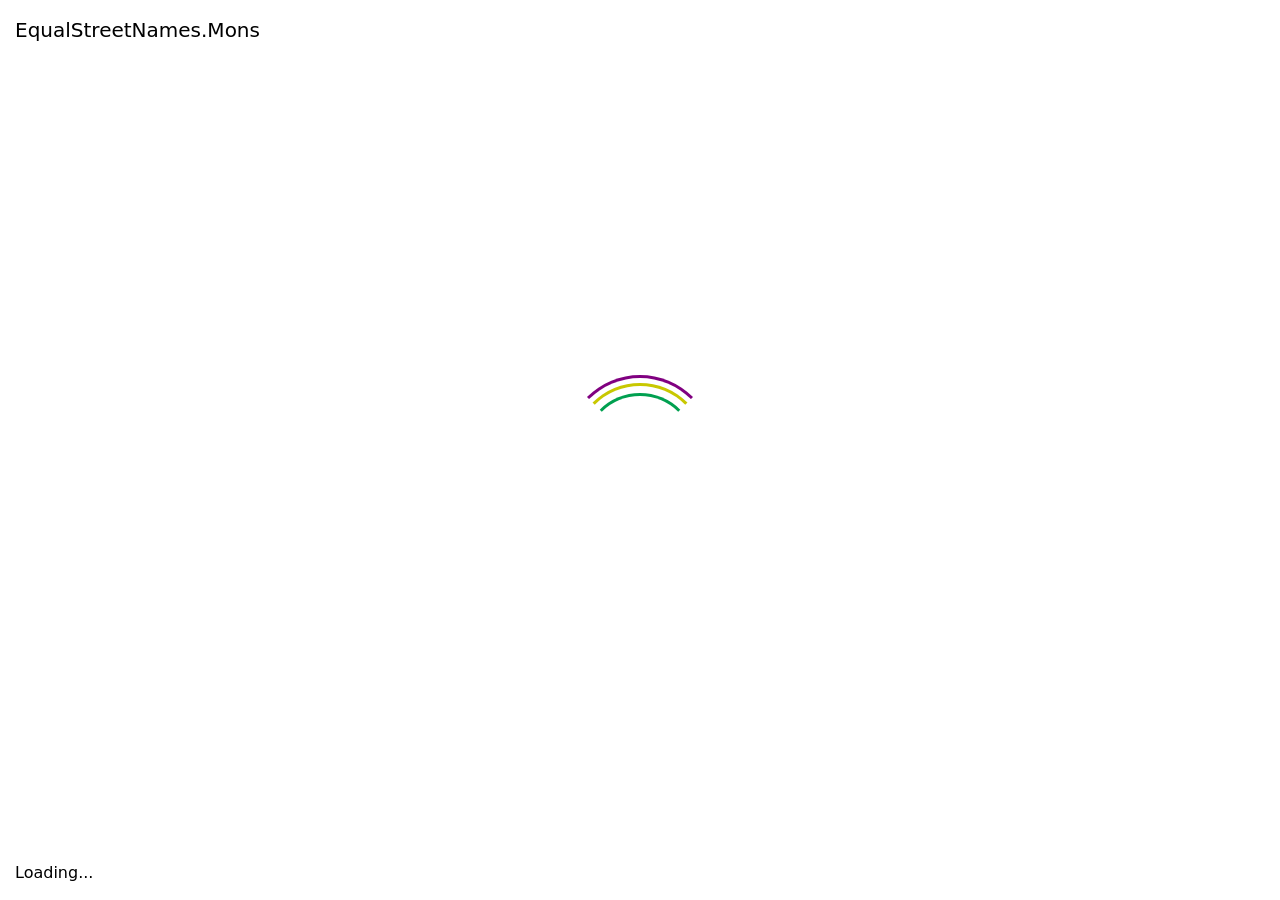
<file: index.html>
<!doctype html><html lang="en"><head><meta charset="utf-8"><meta name="viewport" content="width=device-width, initial-scale=1, shrink-to-fit=no"><link rel="stylesheet" href="https://stackpath.bootstrapcdn.com/bootstrap/4.4.1/css/bootstrap.min.css" integrity="sha384-Vkoo8x4CGsO3+Hhxv8T/Q5PaXtkKtu6ug5TOeNV6gBiFeWPGFN9MuhOf23Q9Ifjh" crossorigin><title>EqualStreetNames.Mons</title><style>body,html{height:100vh;width:100vw}</style></head><body class="align-items-center d-flex flex-column"> <img src="/visual.6f13fc43.png" alt="EqualStreetNames.Brussels"> <div class="list-group mt-3 text-center"> <a href="/en/index.html" class="list-group-item list-group-item-action"> English </a> <a href="/fr/index.html" class="list-group-item list-group-item-action"> Français </a> <a href="/nl/index.html" class="list-group-item list-group-item-action"> Nederlands </a> </div> <script type="module">!function(){switch((navigator.language||navigator.browserLanguage).slice(0,2)){case"en":document.location.href="./en/index.html";break;case"fr":document.location.href="./fr/index.html";break;case"nl":document.location.href="./nl/index.html"}}();</script> </body></html>
</file>
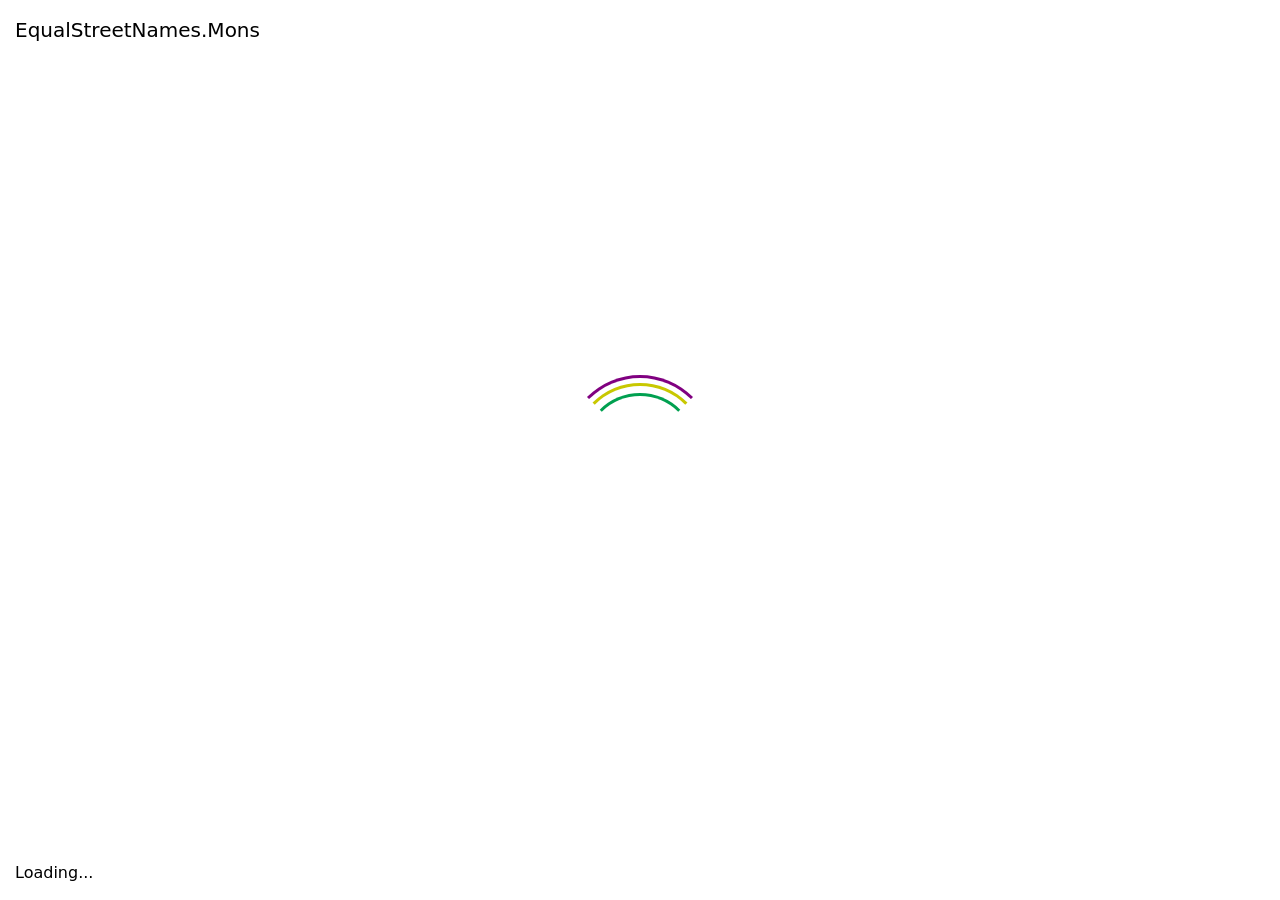
<file: en/index.html>
<!doctype html><html lang="en"><head><meta charset="utf-8"><meta name="viewport" content="width=device-width, initial-scale=1, shrink-to-fit=no"><link rel="stylesheet" href="/en/index.18e8cc5b.css"><link rel="stylesheet" href="/en/index.7bb65533.css"><title>EqualStreetNames.Mons</title></head><body> <div id="loader-wrapper"> <div id="loader-title">EqualStreetNames.Mons</div> <div id="loader"></div> <div id="loader-status">Loading...</div> </div> <nav class="fixed-top navbar navbar-dark navbar-expand-lg"> <div class="container-fluid"> <a class="navbar-brand" href="https://equalstreetnames.org/">EqualStreetNames.Mons</a> <button class="navbar-toggler" type="button" data-bs-toggle="collapse" data-bs-target="#navbarSupportedContent" aria-controls="navbarSupportedContent" aria-expanded="false" aria-label="Toggle navigation"> <span class="navbar-toggler-icon"></span> </button> <div class="collapse navbar-collapse" id="navbarSupportedContent"> <ul class="ms-auto navbar-nav"> <li class="nav-item"> <a class="nav-link" data-bs-toggle="modal" href="#contact"> <i class="fa-envelope fas"></i> Contact </a> </li> <li class="nav-item"> <a class="nav-link" target="_blank" href="https://github.com/EqualStreetNames/equalstreetnames/"> <i class="fa-github fab"></i> GitHub </a> </li> <li class="nav-item"> <div class="form-check form-switch"> <input class="form-check-input" type="checkbox" id="themeSwitch"> <label class="form-check-label" for="themeSwitch"><i class="fa-adjust fas"></i></label> </div> </li> <li class="dropdown nav-item"> <a class="dropdown-toggle nav-link" data-bs-toggle="dropdown" href="#" role="button" aria-haspopup="true" aria-expanded="false">English</a> <div class="dropdown-menu dropdown-menu-right"> <a class="dropdown-item" href="/fr/index.html">Français</a> <a class="dropdown-item" href="/nl/index.html">Nederlands</a> </div> </li> </ul> </div> </div> </nav> <main class="flex-fill"> <div id="map"></div> <div id="chart-overlay" class="d-none d-sm-block"> <div id="gender-chart"> <table id="gender-chart-legend" class="table table-borderless table-sm"> <tbody> <tr class="gender-chart-label" data-gender="m"> <td class="text-center"><i class="fa-lg fa-mars fas"></i></td> <td>Male (cis)</td> <td class="gender-chart-count text-end"></td> <td class="gender-chart-pct text-end"></td> </tr> <tr class="gender-chart-label" data-gender="f"> <td class="text-center"><i class="fa-lg fa-venus fas"></i></td> <td>Female (cis)</td> <td class="gender-chart-count text-end"></td> <td class="gender-chart-pct text-end"></td> </tr> <tr class="gender-chart-label" data-gender="mx"> <td class="text-center"><i class="fa-lg fa-transgender-alt fas"></i></td> <td>Male (trans)</td> <td class="gender-chart-count text-end"></td> <td class="gender-chart-pct text-end"></td> </tr> <tr class="gender-chart-label" data-gender="fx"> <td class="text-center"><i class="fa-lg fa-transgender-alt fas"></i></td> <td>Female (trans)</td> <td class="gender-chart-count text-end"></td> <td class="gender-chart-pct text-end"></td> </tr> </tbody> </table> <canvas width="250" height="100"></canvas> </div> <div id="count-information" class="small"> Out of <span id="count-total"></span> streetnames, <span id="count-person"></span> have been found to be named after a person. </div> <div class="mt-2 small text-muted"> Last update: <span id="last-update"></span> </div> </div> </main> <div id="contact" class="fade modal" tabindex="-1" role="dialog" aria-hidden="true"> <div class="modal-dialog modal-dialog-centered modal-lg" role="document"> <div class="modal-content"> <div class="modal-header"> <h5 class="modal-title"> <i class="fa-envelope fas"></i> Contact </h5> <button type="button" class="btn-close" data-bs-dismiss="modal" aria-label="Close"></button> </div> <div class="modal-body"> <p> Interested in replicating EqualStreetNames in another city?<br> Interested in hosting workshops or organizing a workshop in your municipality?<br> </p> <div> Please contact us via <ul> <li> Open Knowledge Belgium: <a href="mailto:equalstreetnames@openknowledge.be">equalstreetnames@openknowledge.be</a> </li> </ul> </div> </div> </div> </div> </div> <script type="module" src="/nl/index.59f05c3c.js"></script> </body></html>
</file>
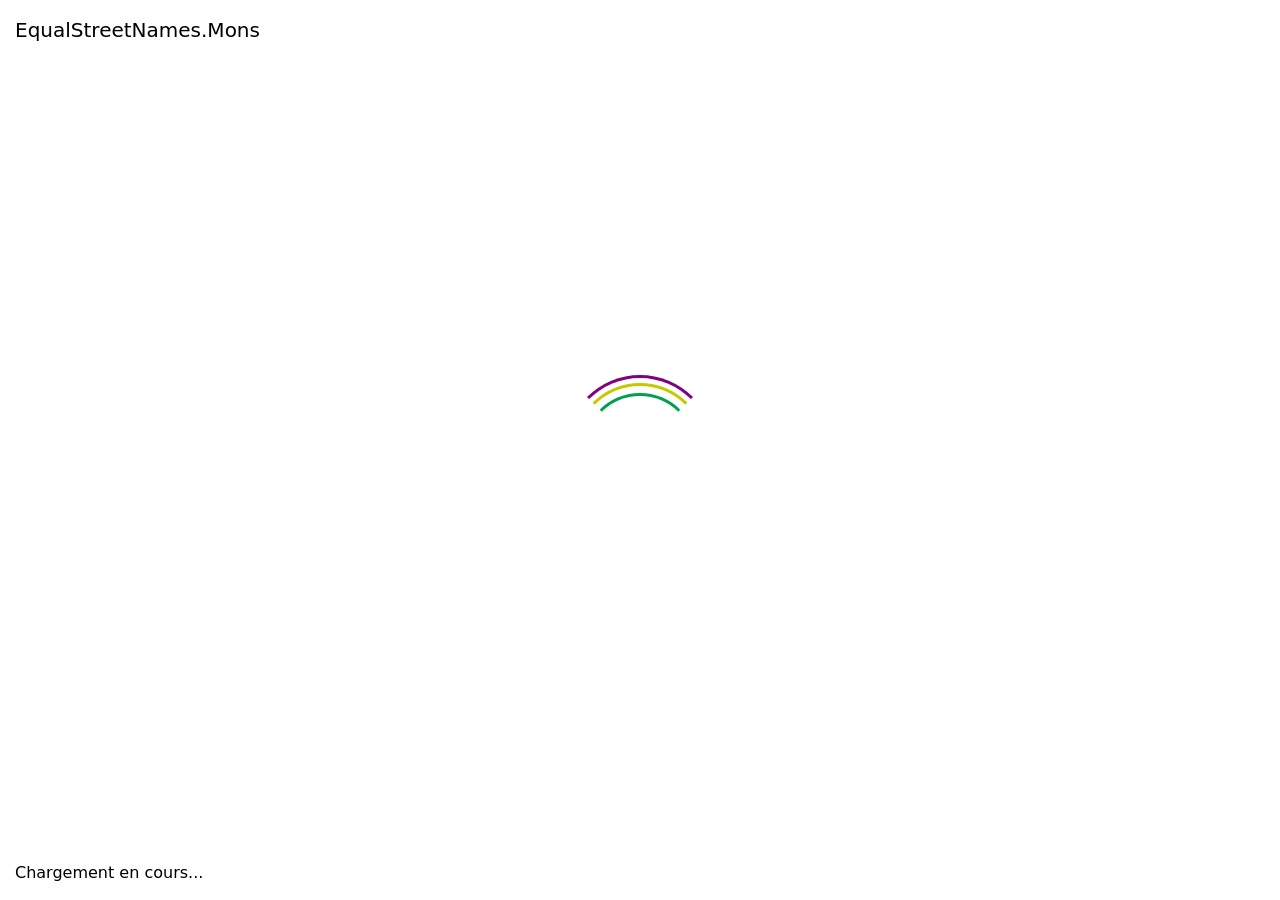
<file: fr/index.html>
<!doctype html><html lang="fr"><head><meta charset="utf-8"><meta name="viewport" content="width=device-width, initial-scale=1, shrink-to-fit=no"><link rel="stylesheet" href="/en/index.18e8cc5b.css"><link rel="stylesheet" href="/en/index.7bb65533.css"><title>EqualStreetNames.Mons</title></head><body> <div id="loader-wrapper"> <div id="loader-title">EqualStreetNames.Mons</div> <div id="loader"></div> <div id="loader-status">Chargement en cours...</div> </div> <nav class="fixed-top navbar navbar-dark navbar-expand-lg"> <div class="container-fluid"> <a class="navbar-brand" href="https://equalstreetnames.org/">EqualStreetNames.Mons</a> <button class="navbar-toggler" type="button" data-bs-toggle="collapse" data-bs-target="#navbarSupportedContent" aria-controls="navbarSupportedContent" aria-expanded="false" aria-label="Toggle navigation"> <span class="navbar-toggler-icon"></span> </button> <div class="collapse navbar-collapse" id="navbarSupportedContent"> <ul class="ms-auto navbar-nav"> <li class="nav-item"> <a class="nav-link" data-bs-toggle="modal" href="#contact"> <i class="fa-envelope fas"></i> Contact </a> </li> <li class="nav-item"> <a class="nav-link" target="_blank" href="https://github.com/EqualStreetNames/equalstreetnames/"> <i class="fa-github fab"></i> GitHub </a> </li> <li class="nav-item"> <div class="form-check form-switch"> <input class="form-check-input" type="checkbox" id="themeSwitch"> <label class="form-check-label" for="themeSwitch"><i class="fa-adjust fas"></i></label> </div> </li> <li class="dropdown nav-item"> <a class="dropdown-toggle nav-link" data-bs-toggle="dropdown" href="#" role="button" aria-haspopup="true" aria-expanded="false">Français</a> <div class="dropdown-menu dropdown-menu-right"> <a class="dropdown-item" href="/nl/index.html">Nederlands</a> <a class="dropdown-item" href="/en/index.html">English</a> </div> </li> </ul> </div> </div> </nav> <main class="flex-fill"> <div id="map"></div> <div id="chart-overlay" class="d-none d-sm-block"> <div id="gender-chart"> <table id="gender-chart-legend" class="table table-borderless table-sm"> <tbody> <tr class="gender-chart-label" data-gender="m"> <td class="text-center"><i class="fa-lg fa-mars fas"></i></td> <td>Homme (cis)</td> <td class="gender-chart-count text-end"></td> <td class="gender-chart-pct text-end"></td> </tr> <tr class="gender-chart-label" data-gender="f"> <td class="text-center"><i class="fa-lg fa-venus fas"></i></td> <td>Femme (cis)</td> <td class="gender-chart-count text-end"></td> <td class="gender-chart-pct text-end"></td> </tr> <tr class="gender-chart-label" data-gender="mx"> <td class="text-center"><i class="fa-lg fa-transgender-alt fas"></i></td> <td>Homme (trans)</td> <td class="gender-chart-count text-end"></td> <td class="gender-chart-pct text-end"></td> </tr> <tr class="gender-chart-label" data-gender="fx"> <td class="text-center"><i class="fa-lg fa-transgender-alt fas"></i></td> <td>Femme (trans)</td> <td class="gender-chart-count text-end"></td> <td class="gender-chart-pct text-end"></td> </tr> </tbody> </table> <canvas width="250" height="100"></canvas> </div> <div id="count-information" class="small"> Sur les <span id="count-total"></span> noms de rue, <span id="count-person"></span> ont été trouvés être attribué à une personne. </div> <div class="mt-2 small text-muted"> Dernière mise à jour: <span id="last-update"></span> </div> </div> </main> <div id="contact" class="fade modal" tabindex="-1" role="dialog" aria-hidden="true"> <div class="modal-dialog modal-dialog-centered modal-lg" role="document"> <div class="modal-content"> <div class="modal-header"> <h5 class="modal-title"> <i class="fa-envelope fas"></i> Contact </h5> <button type="button" class="btn-close" data-bs-dismiss="modal" aria-label="Close"></button> </div> <div class="modal-body"> <p> Intéressé.e.s de répliquer EqualStreetNames dans votre ville ?<br> Intéressé.e.s d’accueillir un atelier dans votre commune ?<br> </p> <div> Contactez-nous via: <ul> <li> Open Knowledge Belgium: <a href="mailto:equalstreetnames@openknowledge.be">equalstreetnames@openknowledge.be</a> </li> </ul> </div> </div> </div> </div> </div> <script type="module" src="/nl/index.59f05c3c.js"></script> </body></html>
</file>
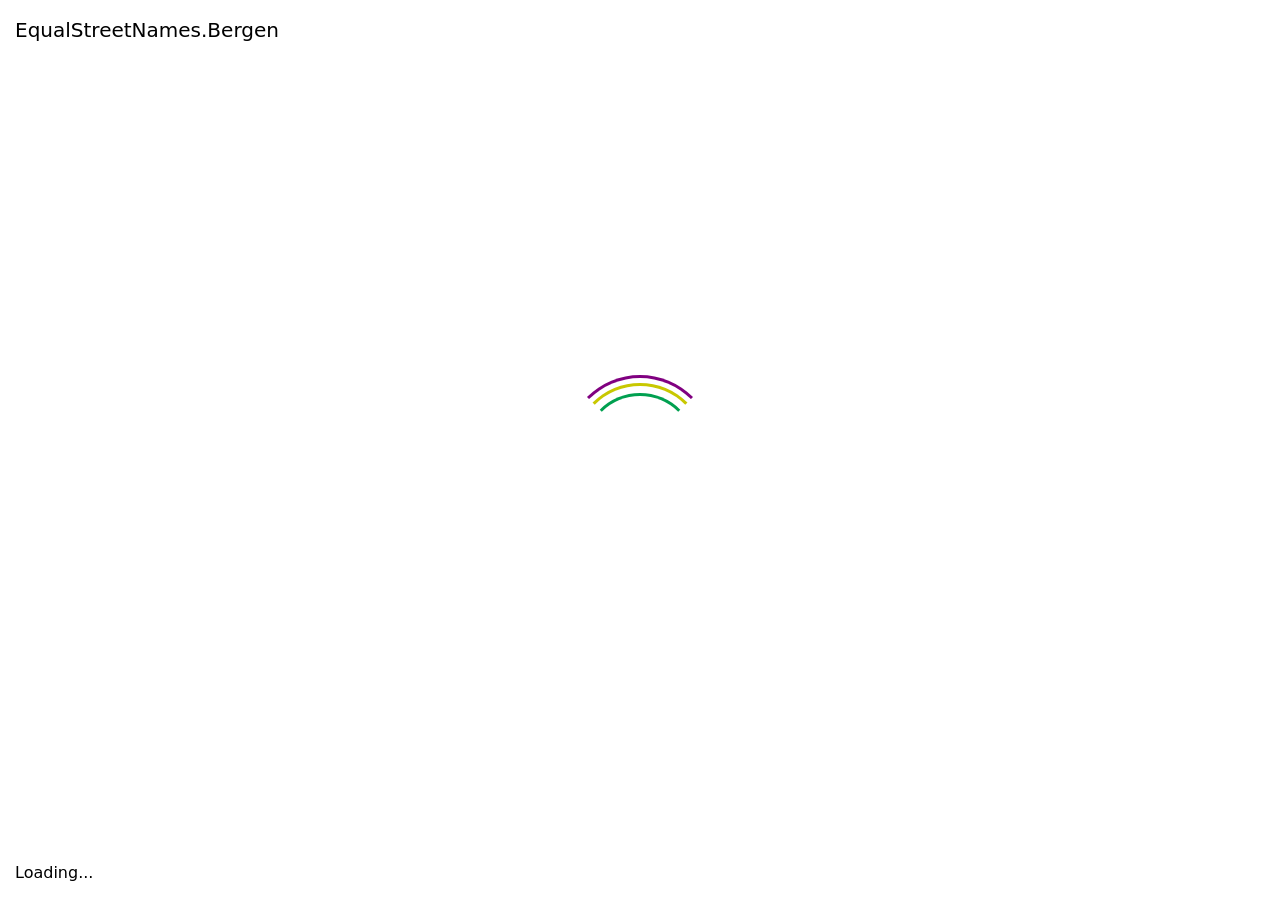
<file: nl/index.html>
<!doctype html><html lang="nl"><head><meta charset="utf-8"><meta name="viewport" content="width=device-width, initial-scale=1, shrink-to-fit=no"><link rel="stylesheet" href="/en/index.18e8cc5b.css"><link rel="stylesheet" href="/en/index.7bb65533.css"><title>EqualStreetNames.Bergen</title></head><body> <div id="loader-wrapper"> <div id="loader-title">EqualStreetNames.Bergen</div> <div id="loader"></div> <div id="loader-status">Loading...</div> </div> <nav class="fixed-top navbar navbar-dark navbar-expand-lg"> <div class="container-fluid"> <a class="navbar-brand" href="https://equalstreetnames.org/">EqualStreetNames.Bergen</a> <button class="navbar-toggler" type="button" data-bs-toggle="collapse" data-bs-target="#navbarSupportedContent" aria-controls="navbarSupportedContent" aria-expanded="false" aria-label="Toggle navigation"> <span class="navbar-toggler-icon"></span> </button> <div class="collapse navbar-collapse" id="navbarSupportedContent"> <ul class="ms-auto navbar-nav"> <li class="nav-item"> <a class="nav-link" data-bs-toggle="modal" href="#contact"> <i class="fa-envelope fas"></i> Contact </a> </li> <li class="nav-item"> <a class="nav-link" target="_blank" href="https://github.com/EqualStreetNames/equalstreetnames/"> <i class="fa-github fab"></i> GitHub </a> </li> <li class="nav-item"> <div class="form-check form-switch"> <input class="form-check-input" type="checkbox" id="themeSwitch"> <label class="form-check-label" for="themeSwitch"><i class="fa-adjust fas"></i></label> </div> </li> <li class="dropdown nav-item"> <a class="dropdown-toggle nav-link" data-bs-toggle="dropdown" href="#" role="button" aria-haspopup="true" aria-expanded="false">Nederlands</a> <div class="dropdown-menu dropdown-menu-right"> <a class="dropdown-item" href="/fr/index.html">Français</a> <a class="dropdown-item" href="/en/index.html">English</a> </div> </li> </ul> </div> </div> </nav> <main class="flex-fill"> <div id="map"></div> <div id="chart-overlay" class="d-none d-sm-block"> <div id="gender-chart"> <table id="gender-chart-legend" class="table table-borderless table-sm"> <tbody> <tr class="gender-chart-label" data-gender="m"> <td class="text-center"><i class="fa-lg fa-mars fas"></i></td> <td>Man (cis)</td> <td class="gender-chart-count text-end"></td> <td class="gender-chart-pct text-end"></td> </tr> <tr class="gender-chart-label" data-gender="f"> <td class="text-center"><i class="fa-lg fa-venus fas"></i></td> <td>Vrouw (cis)</td> <td class="gender-chart-count text-end"></td> <td class="gender-chart-pct text-end"></td> </tr> <tr class="gender-chart-label" data-gender="mx"> <td class="text-center"><i class="fa-lg fa-transgender-alt fas"></i></td> <td>Man (trans)</td> <td class="gender-chart-count text-end"></td> <td class="gender-chart-pct text-end"></td> </tr> <tr class="gender-chart-label" data-gender="fx"> <td class="text-center"><i class="fa-lg fa-transgender-alt fas"></i></td> <td>Vrouw (trans)</td> <td class="gender-chart-count text-end"></td> <td class="gender-chart-pct text-end"></td> </tr> </tbody> </table> <canvas width="250" height="100"></canvas> </div> <div id="count-information" class="small"> Van de <span id="count-total"></span> straatnamen zijn er <span id="count-person"></span> gevonden die naar een persoon verwijzen. </div> <div class="mt-2 small text-muted"> Laatste update: <span id="last-update"></span> </div> </div> </main> <div id="contact" class="fade modal" tabindex="-1" role="dialog" aria-hidden="true"> <div class="modal-dialog modal-dialog-centered modal-lg" role="document"> <div class="modal-content"> <div class="modal-header"> <h5 class="modal-title"> <i class="fa-envelope fas"></i> Contact </h5> <button type="button" class="btn-close" data-bs-dismiss="modal" aria-label="Close"></button> </div> <div class="modal-body"> <p> Wil je graag het EqualStreetNames project kopiëren in een andere stad?<br> Heb je interesse om een workshop te hosten of te organiseren in je gemeente?<br> </p> <div> Aarzel dan niet om contact op te nemen met <ul> <li> Open Knowledge Belgium: <a href="mailto:equalstreetnames@openknowledge.be">equalstreetnames@openknowledge.be</a> </li> </ul> </div> </div> </div> </div> </div> <script type="module" src="/nl/index.59f05c3c.js"></script> </body></html>
</file>
<file: en/index.7bb65533.css>
/*# sourceMappingURL=index.7bb65533.css.map */
</file>
